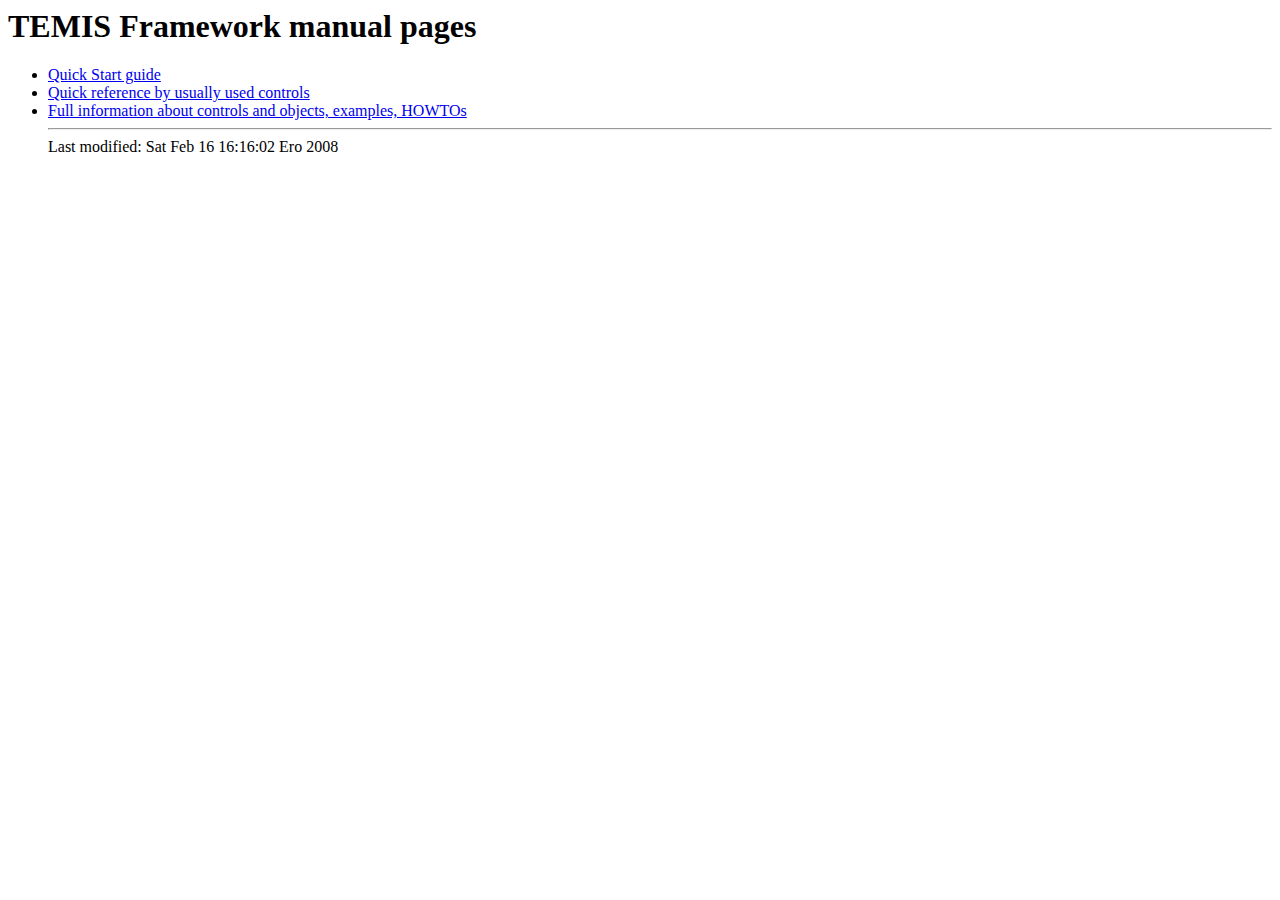
<file: temis/manual/index.html>
<!DOCTYPE HTML PUBLIC "-//W3C//DTD HTML 4.01 Transitional//EN">
<html>
  <head>
    <title>TEMIS Framework manual pages</title>
  </head>

  <body>
    <h1>TEMIS Framework manual pages</h1>

	<ul>
      <li><a href="quickstart">Quick Start guide</a></li>
      <li><a href="quickref">Quick reference by usually used controls</a></li>
      <li><a href="full">Full information about controls and objects, examples, HOWTOs </a></li>

    <hr>
    <address><a href="mailto:comm@SPACEBASE"></a></address>
<!-- Created: Sat Feb 16 15:55:42 Ero 2008 -->
<!-- hhmts start -->
Last modified: Sat Feb 16 16:16:02 Ero 2008
<!-- hhmts end -->
  </body>
</html>
</file>
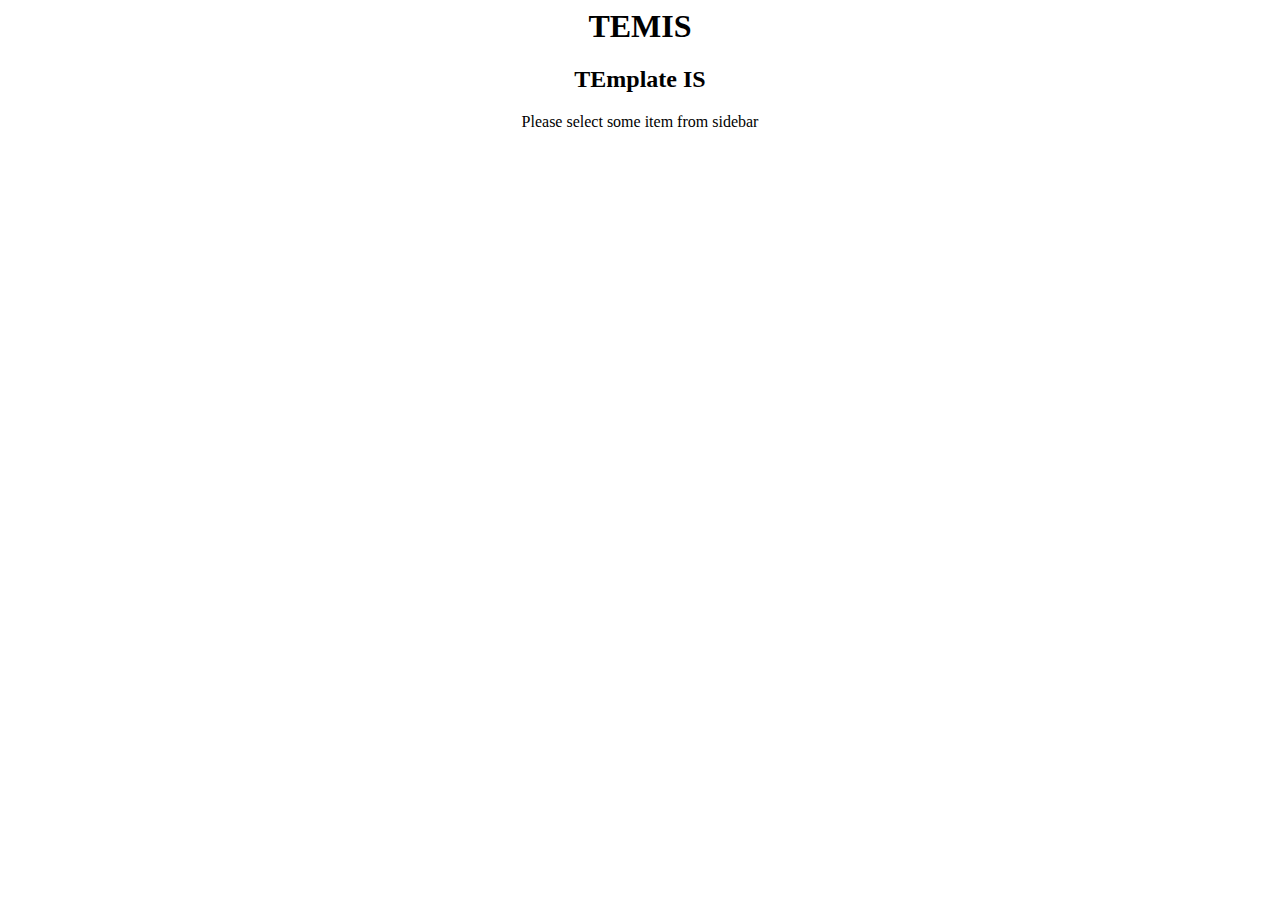
<file: temis/manual/full/empty.html>
<!DOCTYPE HTML PUBLIC "-//W3C//DTD HTML 4.01 Transitional//EN">
<html>
  <head>
    <title>Empty</title>
  </head>

  <body>

    <h1 style="text-align:center;">TEMIS </h1>
    <h2 style="text-align:center;">TEmplate IS </h2>

	  
      <center>
        Please select some item from sidebar
      </center>
  </body>
</html>
</file>
